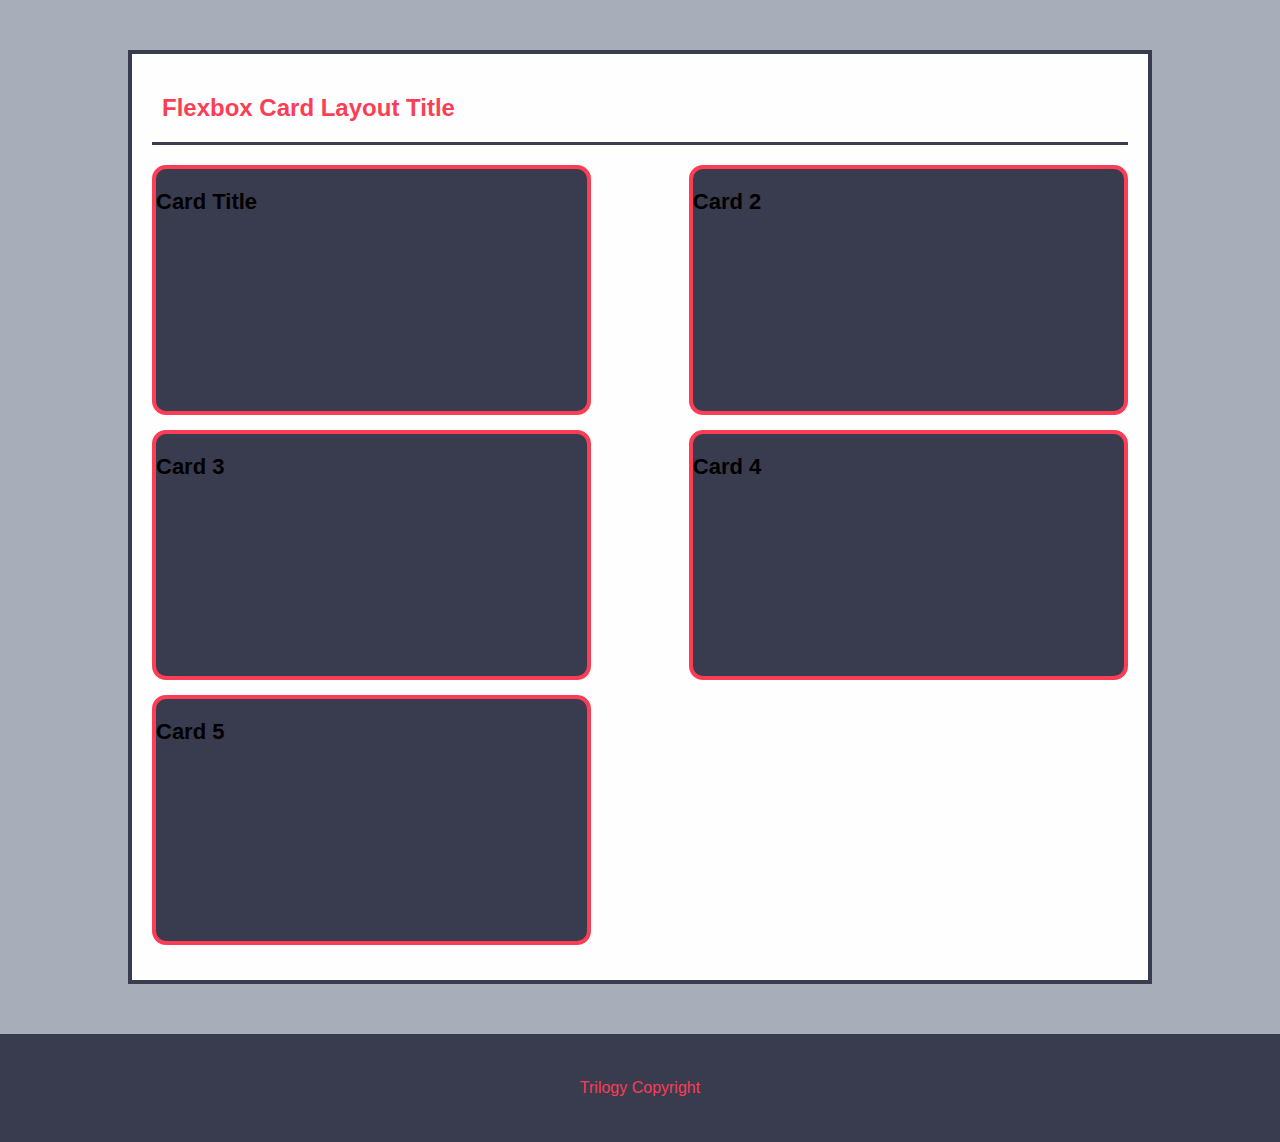
<file: Desktop/projects/class resources/week 2-24/1-Stu_Flexbox-Cards/Unsolved/index.html>
<!DOCTYPE html>
<html lang="en">

<head>
  <meta charset="UTF-8">
  <meta name="viewport" content="width=device-width, initial-scale=1.0">
  <meta http-equiv="X-UA-Compatible" content="ie=edge">
  <title>Flexbox Cards</title>
  <link rel="stylesheet" href="./assets/css/style.css">
</head>

<body>

  <main>
    <h2>Flexbox Card Layout Title</h2>
    <div class="flex-container">

      <div class="flex-item">
        <span>Card Title</span>
      </div>
      <div class="flex-item">
        <span>Card 2</span>
      </div>
      <div class="flex-item">
        <span>Card 3</span>
      </div>
      <div class="flex-item">
        <span>Card 4</span>
      </div>
      <div class="flex-item">
        <span>Card 5</span>
      </div>

    </div>
  </main>

  <footer>
    Trilogy Copyright
  </footer>
</body>

</html>
</file>
<file: Desktop/projects/class resources/week 2-24/1-Stu_Flexbox-Cards/Unsolved/assets/css/style.css>
/* tell browser to fix box model calculations */
* {
  box-sizing: border-box;
}

/* get rid of browser's margins and set background color */
body {
  margin: 0;
  padding: 0;
  background-color: #a8adba;
  font-family: Arial, Helvetica, sans-serif;
  display: flex;
  flex-direction: column;
  min-height: 100vh;
}

/* <main> */
main {
  width: 80%;
  /* center on page using auto for left/right */
  margin: 50px auto;
  /* add padding so html inside has space */
  padding: 20px;
  background-color: #fefeff;
  border: 4px solid #393b4f;
}

/* target <h2> element inside of <main> */
main h2 {
  color: #fb3e55;
  /* set padding to 0 top, 10 right and left, and 20 bottom */
  padding: 0 10px 20px;
  border-bottom: 3px solid #393b4f;
}

.flex-container {
  /* Enter your CSS here */
  flex-wrap:wrap;
  display: flex;
  justify-content:space-between;
  
}

/* flex child */
.flex-item {
  /* make each one 45%, putting 10% between each element on the page */
  width: 45%;
  /* rounded corners */
  border-radius: 14px;
  border: 4px solid #fb3e55;
  background-color: #393b4f;
  font-size: 22px;
  font-weight: bold;
  /* put space between each one vertically */
  margin-bottom: 15px;
  /* for files in local images folder, use url('../images/file-name.jpg') */
  background-image: url('https://via.placeholder.com/1000/393b4f/fb3e55?text=Placeholder');
  /* tell background to fit box no matter what */
  background-size: cover;
  /* crop it at the center */
  background-position: center;
  /* padding top and bottom 20px, 0 for left/right */
  padding: 20px 0;
  /* set minimum heigh value so there's room */
  min-height: 250px;
  /* rather than use position...use flexbox and create column instead of row 
  Enter your CSS here.
  */
}

/* for text area inside of flex item */
.flex-item span {
  /* push element to bottom of flex item 
  Enter your CSS here.
  */
}

footer {
  width: 100%;
  padding: 45px 0;
  background-color: #393b4f;
  color: #fb3e55;
  margin-top: auto;
  text-align: center;
}
</file>
